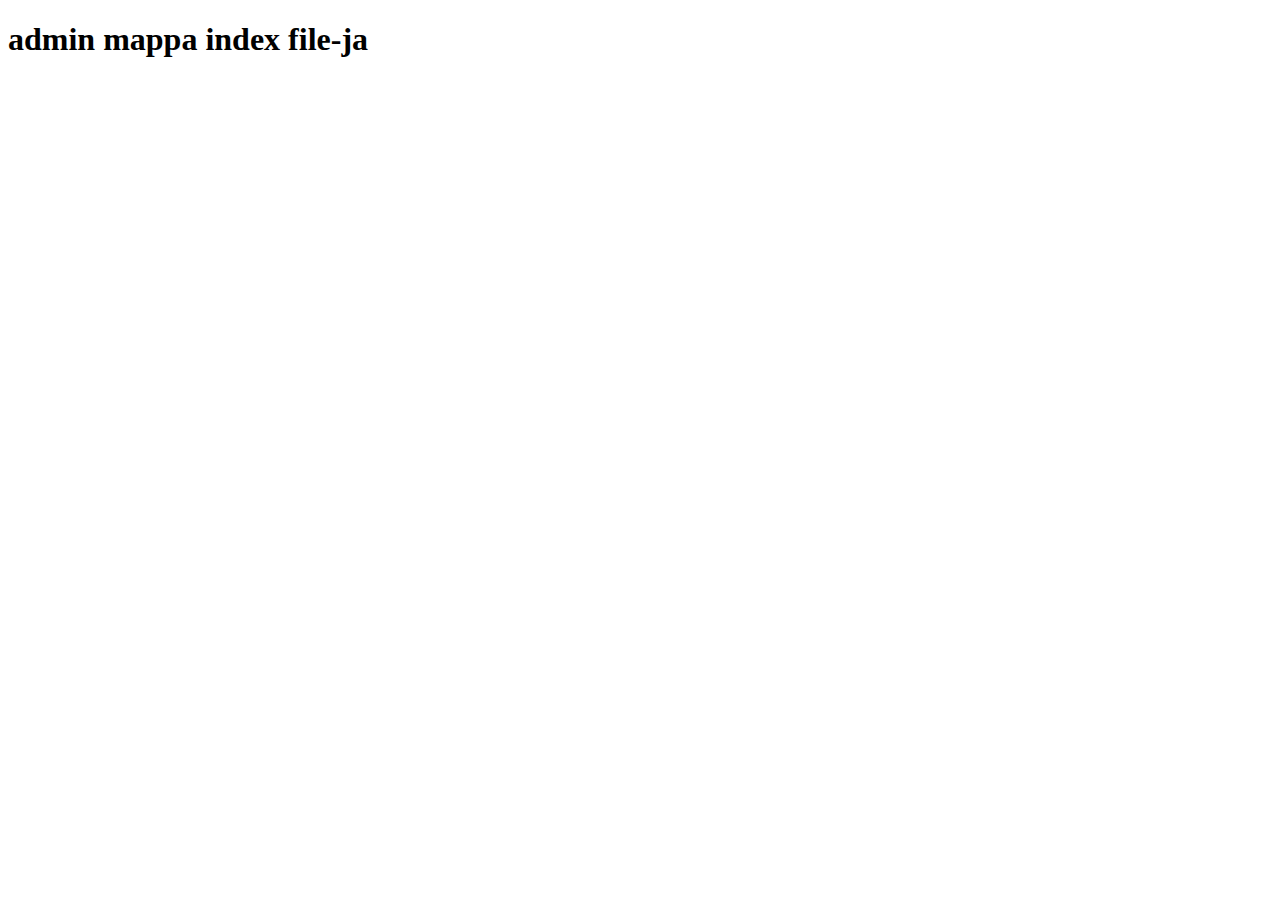
<file: admin/index.html>
<!DOCTYPE html>
<html lang="en">
<head>
    <meta charset="UTF-8">
    <meta name="viewport" content="width=device-width, initial-scale=1.0">
    <title>Document</title>
</head>
<body>
    <h1>admin mappa index file-ja</h1>
</body>
</html>
</file>
